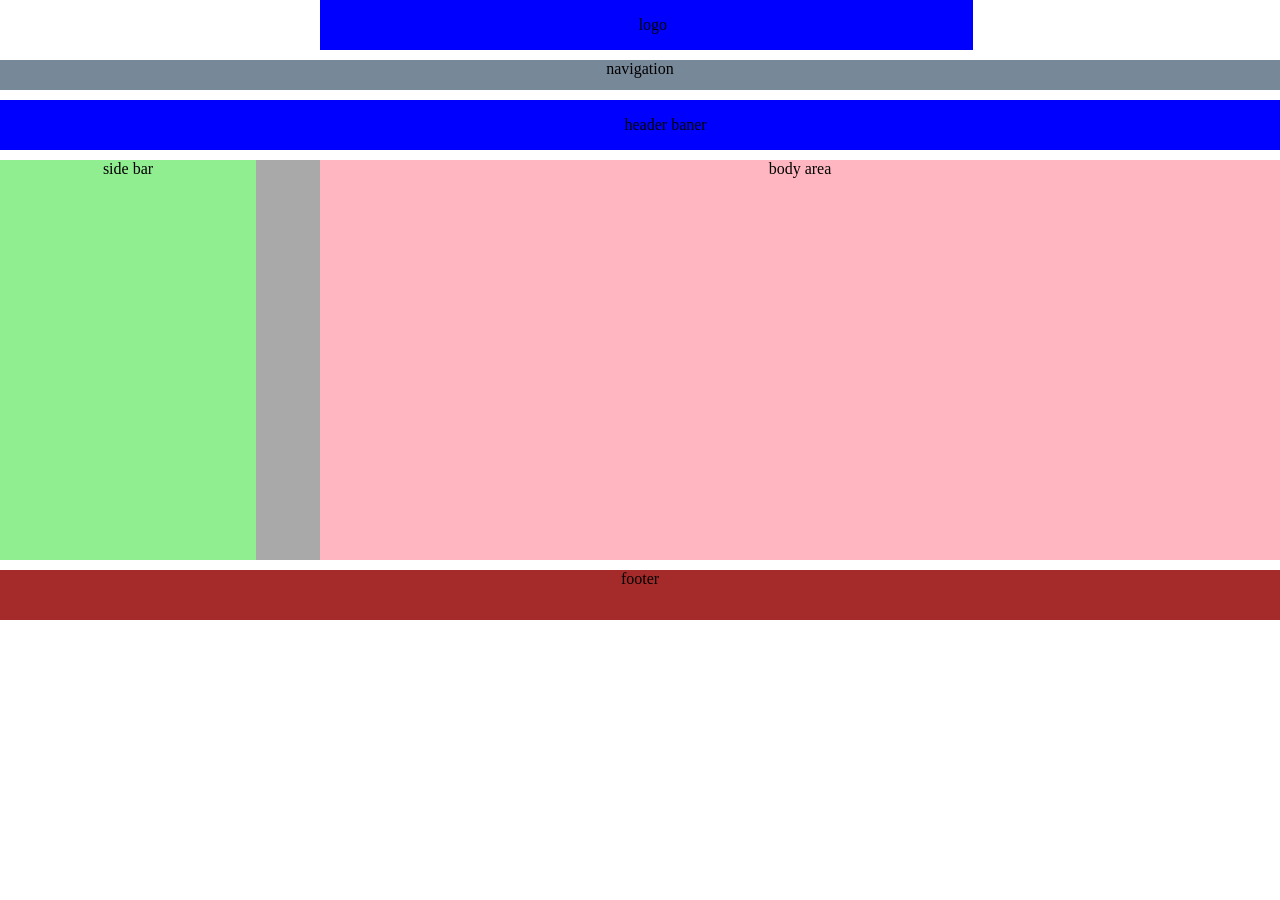
<file: layout1.html>
<!DOCTYPE html>
<html lang="en">
<head>
    <meta charset="UTF-8">
    <meta name="viewport" content="width=device-width, initial-scale=1.0">
    <title>Document</title>
    <link rel="stylesheet" href="layout1.css">

</head>
<body>
    <div id="wrapper-div">
    <div id ="logo-div"> 
        logo
    </div>

    </div>
    <div id="nav-div">
        navigation
        </div>
         
    <div id="header-baner-div">
          header baner

    </div>

    <div id="main-div" class="clearfix">
        <div id ="sidebar-div">
            side bar
        </div>
        <div id="bodyarea-div">
            body area
        </div>
    </div>
<div  id="footer-div"> 
    footer
</div>
</div>
    
</body>
</file>
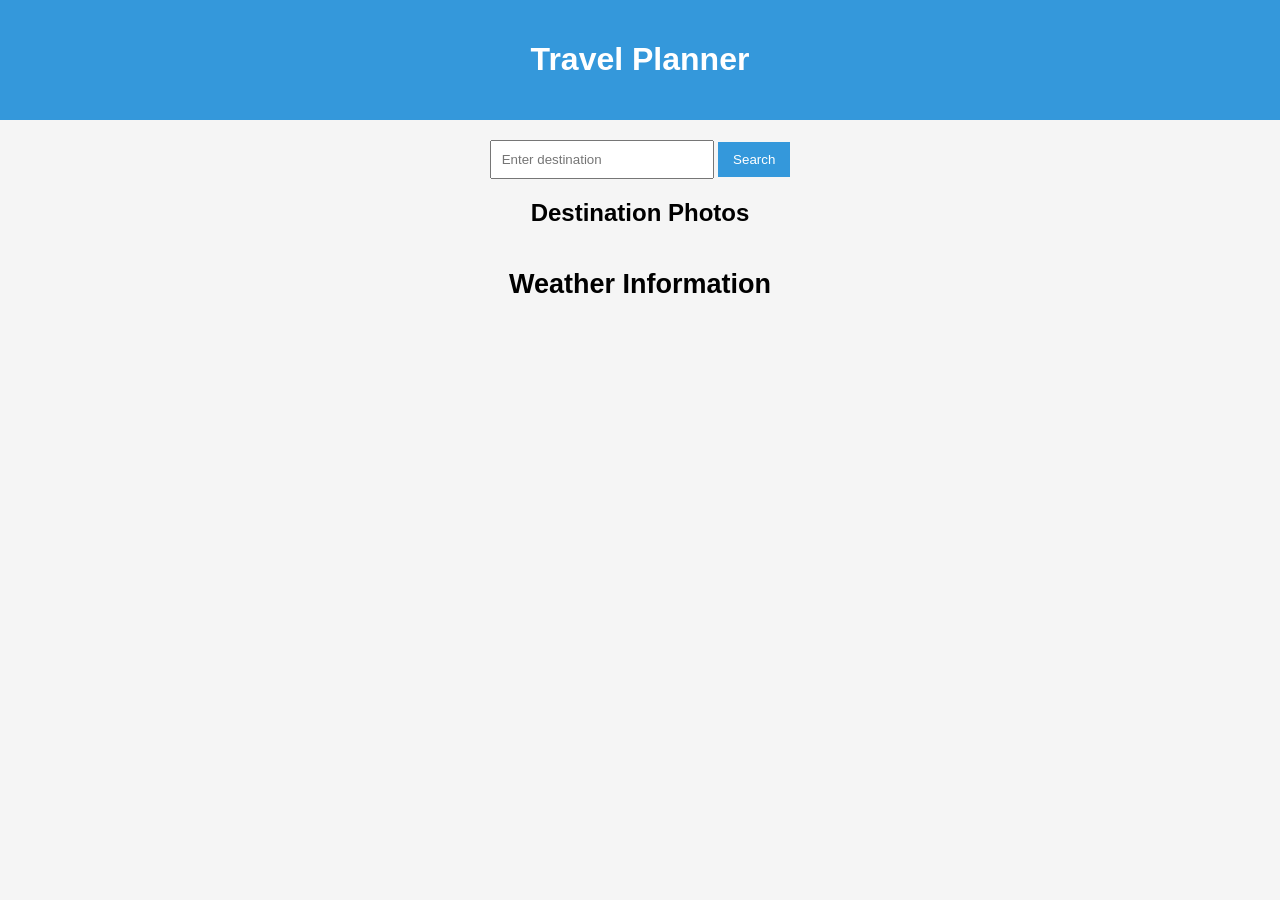
<file: webpage1.html>
<!DOCTYPE html>
<html lang="en">
<head>
<meta charset="UTF-8">
<meta name="viewport" content="width=device-width, initial-scale=1.0">

<title>Travel Planner</title>

<link rel="stylesheet" href="webpage1.css">

<script src="webpage1.js"></script>

</head>

<body>

<header>
<h1>Travel Planner</h1>
</header>

<section class="search-box">

<input type="text" id="cityInput" placeholder="Enter destination">
<button onclick="searchDestination()">Search</button>

</section>

<section id="gallery">

<h2>Destination Photos</h2>
<div id="images"></div>

</section>

<section id="weather">

<h2>Weather Information</h2>

<p id="temperature"></p>
<p id="condition"></p>
<p id="humidity"></p>

</section>


</body>
</html>
</file>
<file: layout1.css>
*{
    margin: 0px;
    padding: 0px;
    box-sizeing: boarder-box;

}
#logo-div
{
    width: 100%;
    min-height: 50px;
    background-color: blue;
    padding-left:2%;
    line-height: 50px;
    margin-bottom: 10px ; 
    text-align: center; 
}

#nav-div
{
    width:100%;
    min-height: 30px;
    background-color: lightslategray;
    text-align: center;
    margin-bottom: 10px;
}

#header-baner-div
{
    width: 100%;
    min-height: 50px;
    background-color: blue;
    padding-left:2%;
    line-height: 50px;
    margin-bottom: 10px ; 
    text-align: center; 
}
#main-div
{ 
    width: 100%;
    min-height: 400px;
    background-color: darkgrey;
    margin-bottom: 10px;
}
#sidebar-div
{
    width: 20%;
    min-height: 400px;
    background-color: lightgreen;
    float:left;
    text-align: center;
}
#bodyarea-div
{
     width: 75%;
    min-height: 400px;
    background-color: lightpink;
    float:right;
    text-align: center;
}
.clearfix::after
{ 
    content:"";
    display:block;
    clear:both;
}
#footer-div
{
width: 100%;
min-height: 50px;
background-color: brown;
text-align: center;
}

#wrapper-div
{
    width: 50%;
    background-color:black ;
    margin: auto;
}
</file>
<file: webpage1.css>
body{
font-family: Arial;
margin:0;
text-align:center;
background:#f5f5f5;
}

header{
background:#3498db;
color:white;
padding:20px;
}

.search-box{
margin:20px;
}

input{
padding:10px;
width:200px;
}

button{
padding:10px 15px;
background:#3498db;
color:white;
border:none;
cursor:pointer;
}

#images{
display:flex;
flex-wrap:wrap;
justify-content:center;
gap:10px;
}

#images img{
width:250px;
height:180px;
object-fit:cover;
border-radius:10px;
}

#weather{
margin-top:20px;
font-size:18px;
}
</file>
